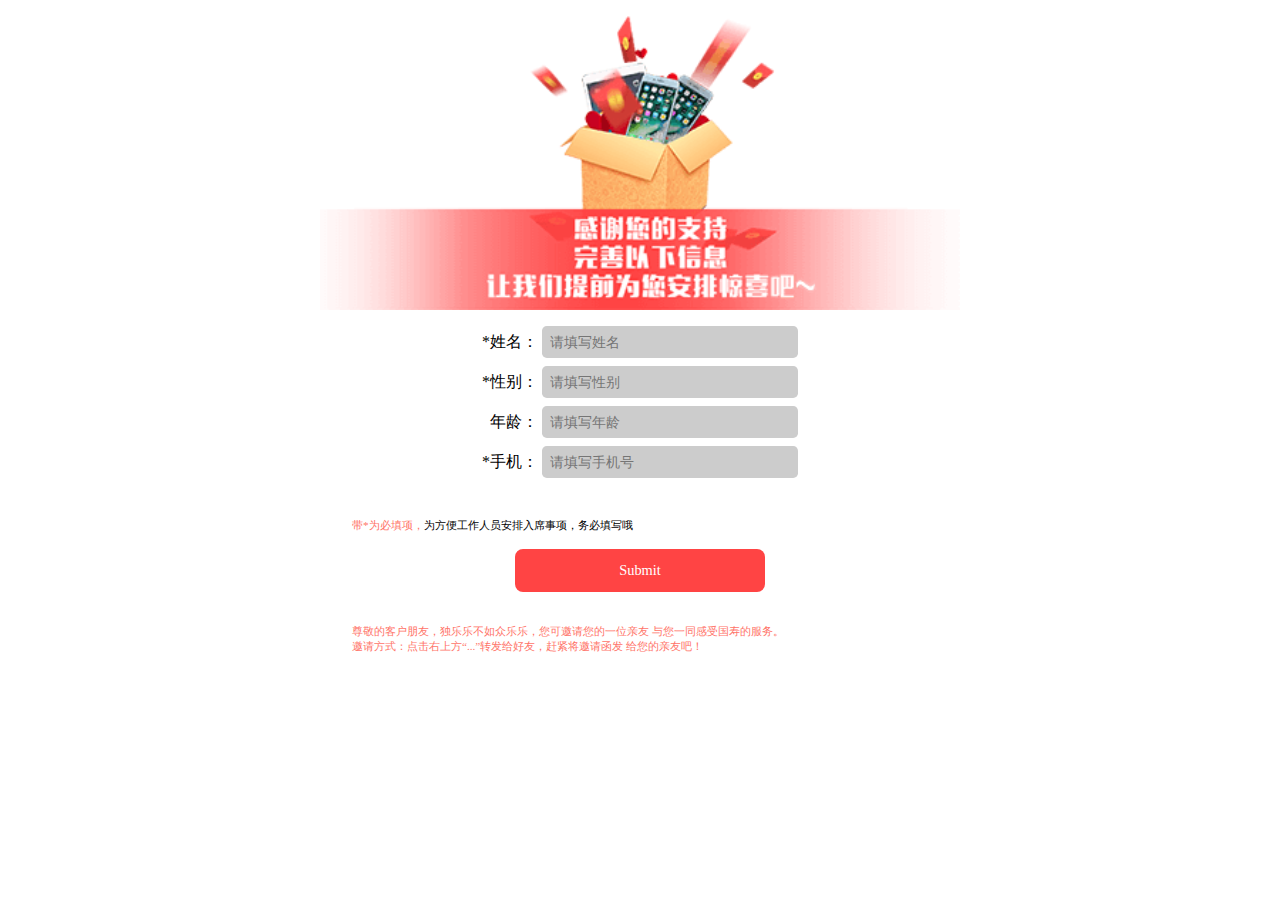
<file: capital-re.html>
<!doctype html>
<html lang="en">
<head>
	<meta charset="UTF-8">
	<title>邀请函</title>
	<meta name="viewport" content="width=device-width,initial-scale=1,minimum-scale=1,maximum-scale=1,user-scalable=no" />
	<!-- build:css css/public-all.min.css -->
	<link rel="stylesheet" href="css/animate.min.css">
	<link rel="stylesheet" href="css/common.css">
	<!-- endbuild -->
	<link rel="stylesheet" href="css/style.css">
	<style type="text/css">
		body,html{background: white}
	</style>
</head>
<body>
	<div style='height:1rem;'></div>
	<img src="img/gift.png" alt="" class="gift">
	<form action="" class="info-wrap">
		<li class="form-item text_center">
			<span class="inline_block form-item-banner">
				*姓名：
			</span>
			<input type="text" class="inline_block form-item-input" placeholder="请填写姓名">
		</li>
		<li class="form-item text_center">
			<span class="inline_block form-item-banner">
				*性别：
			</span>
			<input type="text" class="inline_block form-item-input" placeholder="请填写性别">
		</li>
		<li class="form-item text_center">
			<span class="inline_block form-item-banner">
				<span class="opacity">*</span>年龄：
			</span>
			<input type="text" class="inline_block form-item-input" placeholder="请填写年龄">
		</li>
		<li class="form-item text_center">
			<span class="inline_block form-item-banner">
				*手机：
			</span>
			<input type="text" class="inline_block form-item-input"  placeholder="请填写手机号">
		</li>
		<div class="infos common-txt"><span class="red">带*为必填项，</span>为方便工作人员安排入席事项，务必填写哦</div>

		<input type="submit" class='sub'>

		<p class="common-txt red" style='margin-top:2rem;padding-bottom:2rem'>尊敬的客户朋友，独乐乐不如众乐乐，您可邀请您的一位亲友
			与您一同感受国寿的服务。<br>
			     邀请方式：点击右上方“...”转发给好友，赶紧将邀请函发
			给您的亲友吧！</p>
	</form>
	<!-- build:js js/lib/jquery-sea.min.js -->
    <script type="text/javascript" src='js/lib/jquery-2.1.4.min.js'></script>
	<script type="text/javascript" src='js/lib/mui.min.js'></script> 
	<script type="text/javascript" src='js/lib/layer.js'></script> 
    <!-- endbuild -->
	
	<script type="text/javascript">
	</script>
</body>
</html>
</file>
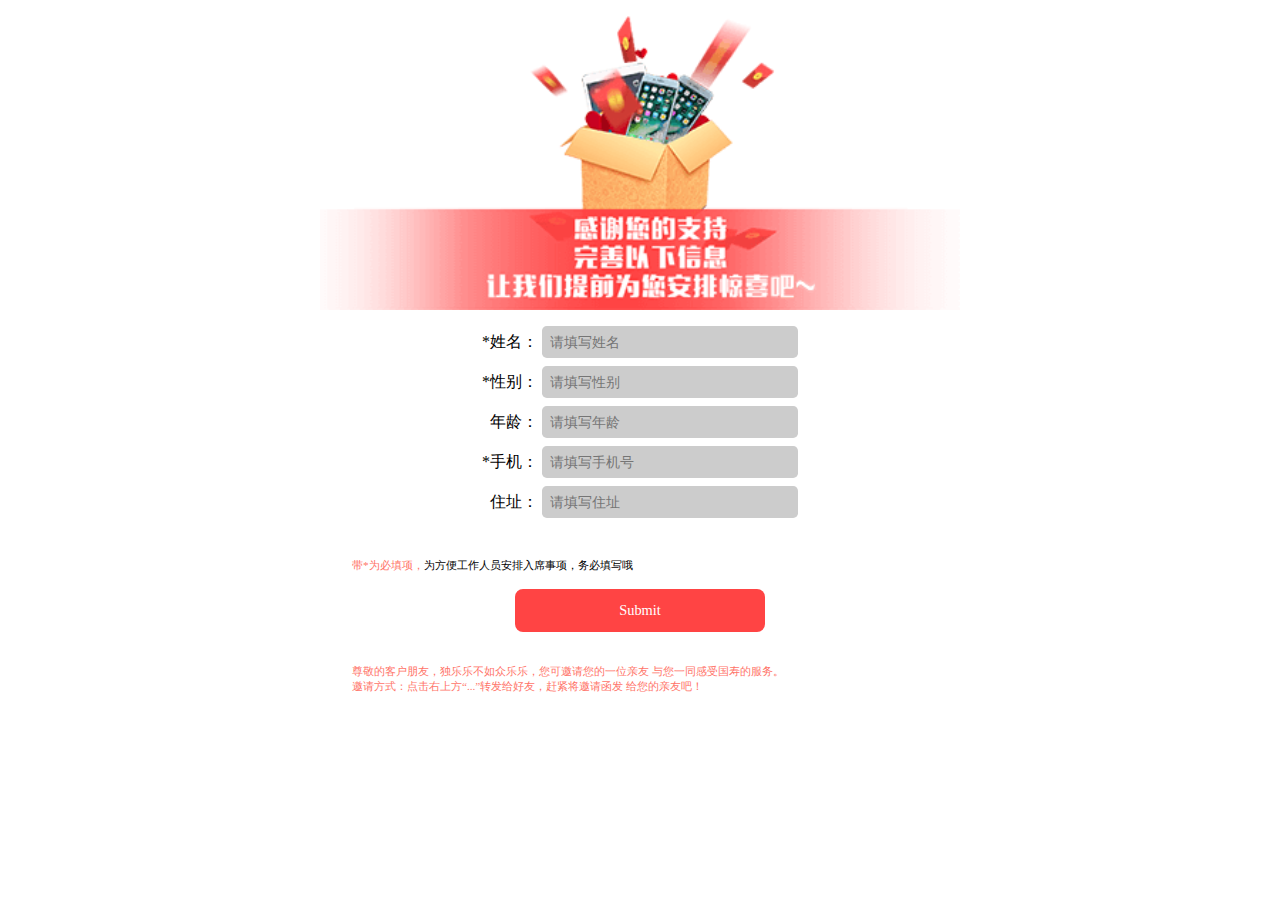
<file: capital.html>
<!doctype html>
<html lang="en">
<head>
	<meta charset="UTF-8">
	<title>邀请函</title>
	<meta name="viewport" content="width=device-width,initial-scale=1,minimum-scale=1,maximum-scale=1,user-scalable=no" />
	<!-- build:css css/public-all.min.css -->
	<link rel="stylesheet" href="css/animate.min.css">
	<link rel="stylesheet" href="css/common.css">
	<!-- endbuild -->
	<link rel="stylesheet" href="css/style.css">
	<style type="text/css">
		body,html{background: white}
	</style>
</head>
<body>
	<div style='height:1rem;'></div>
	<img src="img/gift.png" alt="" class="gift">
	<form action="" class="info-wrap">
		<li class="form-item text_center">
			<span class="inline_block form-item-banner">
				*姓名：
			</span>
			<input type="text" class="inline_block form-item-input" placeholder="请填写姓名">
		</li>
		<li class="form-item text_center">
			<span class="inline_block form-item-banner">
				*性别：
			</span>
			<input type="text" class="inline_block form-item-input" placeholder="请填写性别">
		</li>
		<li class="form-item text_center">
			<span class="inline_block form-item-banner">
				<span class="opacity">*</span>年龄：
			</span>
			<input type="text" class="inline_block form-item-input" placeholder="请填写年龄">
		</li>
		<li class="form-item text_center">
			<span class="inline_block form-item-banner">
				*手机：
			</span>
			<input type="text" class="inline_block form-item-input"  placeholder="请填写手机号">
		</li>
		<li class="form-item text_center">
			<span class="inline_block form-item-banner">
				<span class="opacity">*</span>住址：
			</span>
			<input type="text" class="inline_block form-item-input"  placeholder="请填写住址">
		</li>
		<div class="infos common-txt"><span class="red">带*为必填项，</span>为方便工作人员安排入席事项，务必填写哦</div>

		<input type="submit" class='sub'>

		<p class="common-txt red" style='margin-top:2rem;padding-bottom:2rem'>尊敬的客户朋友，独乐乐不如众乐乐，您可邀请您的一位亲友
			与您一同感受国寿的服务。<br>
			     邀请方式：点击右上方“...”转发给好友，赶紧将邀请函发
			给您的亲友吧！</p>
	</form>
	<!-- build:js js/lib/jquery-sea.min.js -->
    <script type="text/javascript" src='js/lib/jquery-2.1.4.min.js'></script>
	<script type="text/javascript" src='js/lib/mui.min.js'></script> 
	<script type="text/javascript" src='js/lib/layer.js'></script> 
    <!-- endbuild -->
	
	<script type="text/javascript">
	// 跳转页面演示用，提交时注释以下代码
	$('.sub').on('click',function(event)
	{
		event.preventDefault();
		window.location.href='upload.html'
	})
	</script>
</body>
</html>
</file>
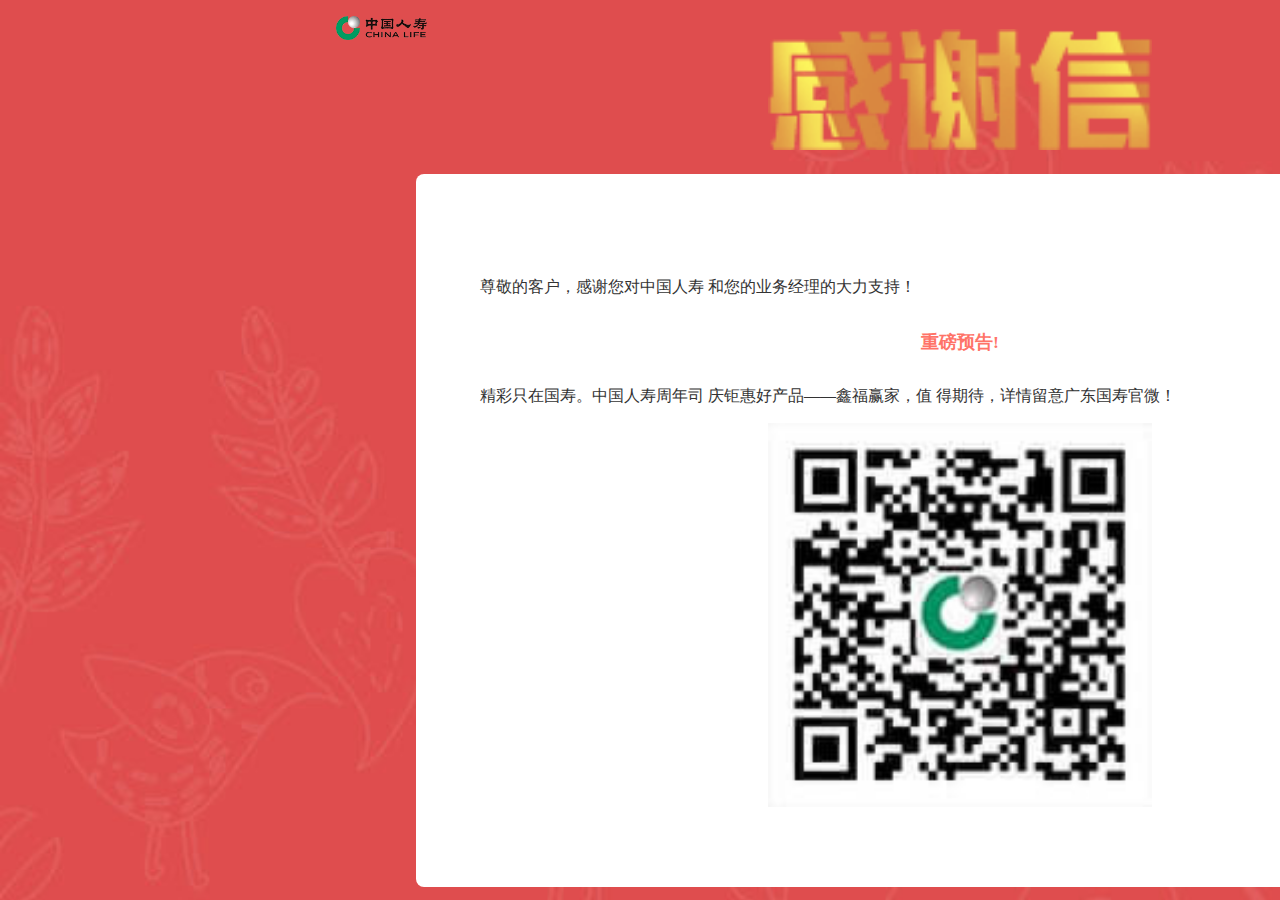
<file: letter.html>
<!doctype html>
<html lang="en">
<head>
	<meta charset="UTF-8">
	<title>邀请函</title>
	<meta name="viewport" content="width=device-width,initial-scale=1,minimum-scale=1,maximum-scale=1,user-scalable=no" />
	<!-- build:css css/public-all.min.css -->
	<link rel="stylesheet" href="css/animate.min.css">
	<link rel="stylesheet" href="css/common.css">
	<!-- endbuild -->
	<link rel="stylesheet" href="css/style.css">
</head>
<body>
	<div class="logo-wrap">
		<img src="img/logo.png" alt="" class="logo">
	</div>
	<div class="main-box appreciate-box">
		<img src="img/appreciate.png" alt="" class="appreciate">
		<div class="letter-body">
			<p>尊敬的客户，感谢您对中国人寿
				和您的业务经理的大力支持！</p>
			<p class="pre text_center">重磅预告!</p>
			<p>精彩只在国寿。中国人寿周年司
				庆钜惠好产品——鑫福赢家，值
				得期待，详情留意广东国寿官微！</p>
			<div class="text_center">
				<img src="img/qr.jpg" alt="" class='qr'>
			</div>
		</div>
	</div>
	<!-- build:js js/lib/jquery-sea.min.js -->
    <script type="text/javascript" src='js/lib/jquery-2.1.4.min.js'></script>
	<script type="text/javascript" src='js/lib/mui.min.js'></script> 
	<script type="text/javascript" src='js/lib/layer.js'></script> 
    <!-- endbuild -->
	
	<script type="text/javascript">
	</script>
</body>
</html>
</file>
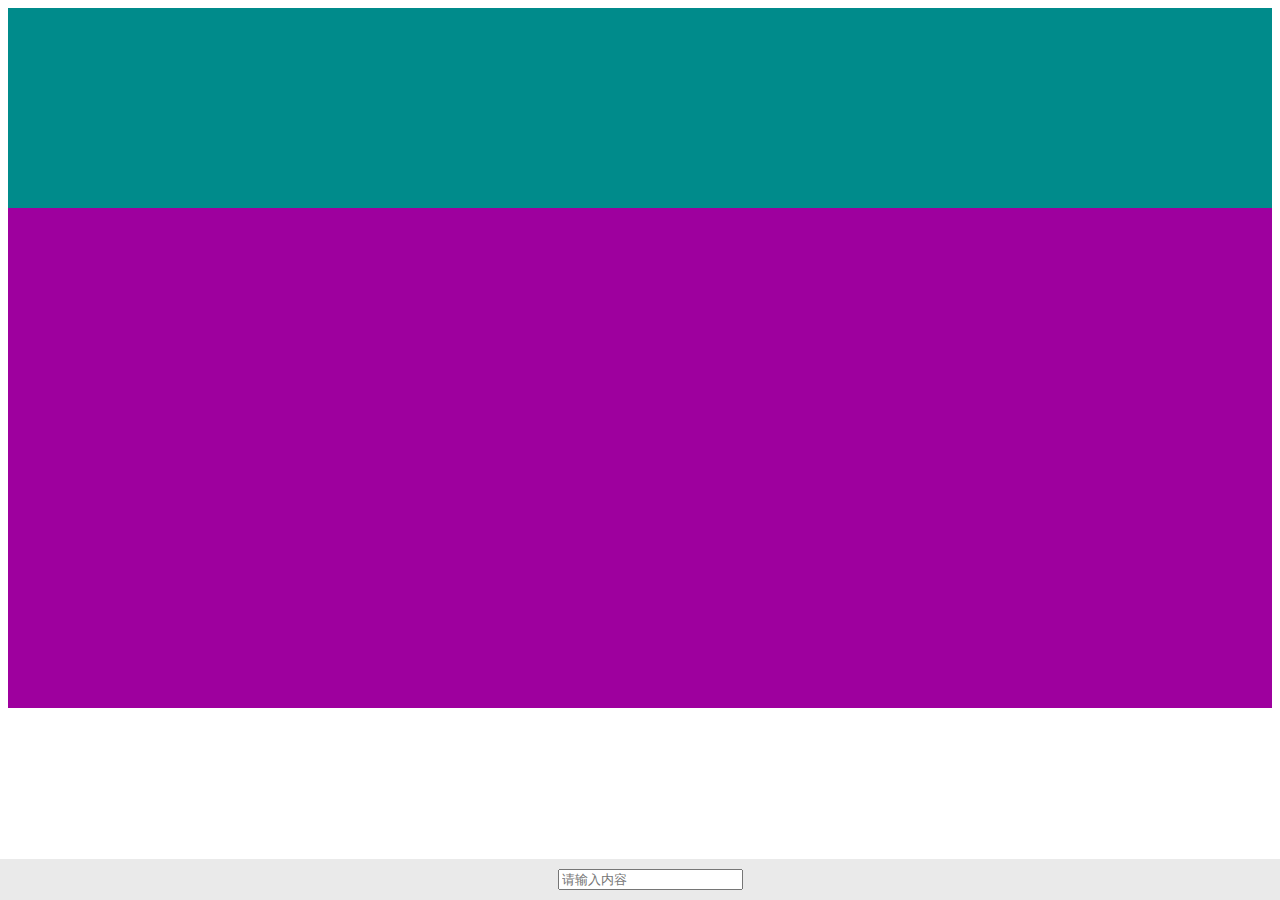
<file: test2.html>
<!doctype html>
<html lang="en">
<head>
	<meta charset="UTF-8">
	<title>Document</title>
	<meta content="width=device-width, initial-scale=1.0, maximum-scale=1.0, user-scalable=0" name="viewport">
	<style>
		.input-wrap{
			width: 100%;
			text-align: center;
			background: #eaeaea;
			padding: 10px;
			position: fixed;
			bottom: 0;
			left: 0;
		}
		.t1{
			height: 200px;
			background: #008b8b
		}
		.t2{
			height: 500px;
			background: #9e009e;
		}
	</style>
</head>
<body>
	<div class="t1"></div>
	<div class="t2"></div>
	<div class="input-wrap">
		<input type="text" placeholder='请输入内容'>
	</div>
	<script>
		// var x=10;
		// function f()
		// {
		// 	alert(x);
		// }

		// !function(){
		// 	var x=20;
		// 	f();
		// }()
	</script>
</body>
</html>
</file>
<file: css/common.css>
﻿*{margin:0;padding:0;}
body{font-family: '微软雅黑';font-size: 16px}
li{list-style: none}
a{text-decoration: none}
.absolute{position: absolute;}
.relative{position: relative;}
.fixed{position: fixed;}
.overflow{overflow: hidden}
.left{float:left}
.right{float: right}
.inline_block{display: inline-block;}
.border_yuan{border-radius: 100%}
.vertical_top{vertical-align: top}
.vertical_middle{vertical-align: middle}
.text_center{text-align: center;}
.text_right{text-align: right;}
.text_left{text-align: left;}
.full{height: 100%;width:100%}
input{outline: none;border: none;font-family: '微软雅黑';font-size: 0.9em;}
img{-webkit-tap-highlight-color: rgba(0, 0, 0, 0);border:none;outline: none}
a{border:none;outline: none; -webkit-tap-highlight-color: rgba(0, 0, 0, 0);}
.no_select{-webkit-user-select:none; }
input,button{outline: none}
.box{display:-webkit-box;}
.none{display: none}
.opacity{opacity: 0}
.overflow-y{overflow-y:scroll ;-webkit-overflow-scrolling : touch;}
input[type="button"],input[type="submit"],input[type="reset"]{
-webkit-appearance: none;
}
</file>
<file: css/style.css>
html {
  min-height: 100%;
  background: url(../img/bac.jpg);
  background-size: cover;
  background-attachment: fixed;
  max-width: 640px;
  margin: 0 auto;
}
img {
  vertical-align: top;
}
body {
  background-color: transparent;
  font-family: '微软雅黑' !important;
  color: #000 !important;
}
p {
  color: #333 !important;
}
.logo-wrap {
  padding: 1rem;
}
.logo-wrap .logo {
  height: 1.5rem;
}
.main-box {
  display: -webkit-box;
  -webkit-box-pack: center;
  -webkit-box-align: center;
  -webkit-box-orient: vertical;
}
.main-box .main-pic {
  display: block;
  width: 70%;
}
.main-box .main-content {
  top: -1.2rem;
}
.main-box .main-content img.p0 {
  width: 100%;
}
.main-box .main-content img.p1 {
  width: 90%;
  left: 5%;
  top: -2%;
}
.main-box .main-footer {
  width: 90%;
  padding-bottom: 1rem;
}
.main-box .main-footer a {
  width: 50%;
}
.main-box .main-footer a img {
  height: 1.5rem;
}
.appreciate-box {
  position: fixed;
  height: 100%;
  width: 100%;
  top: 0;
}
.appreciate-box .appreciate {
  display: block;
  width: 30%;
  margin: 1rem 0 1.5rem;
}
.appreciate-box .letter-body {
  background: white;
  border-radius: 0.5rem;
  padding: 8% 5% 5%;
  width: 85%;
  box-sizing: border-box;
}
.appreciate-box .letter-body p.pre {
  margin: 2rem 0;
  color: #ff7368 !important;
  font-weight: bold;
  font-size: 1.1rem;
}
.appreciate-box .letter-body .qr {
  width: 40%;
  margin: 1rem 0;
}
.red {
  color: #ff7368 !important;
}
.yellow {
  color: #ebb161 !important;
  margin: 1rem 0;
}
.gro {
  color: #753a2e;
  width: 66%;
  left: 17%;
  top: 16%;
  font-size: 0.9rem;
  line-height: 1.2rem;
}
.sub {
  font-family: '微软雅黑';
  color: white;
  background: #ff4444;
  width: 39%;
  text-align: center;
  border-radius: 0.5rem;
  margin: 1rem auto;
  display: block;
  padding: 2% 5%;
}
.common-txt {
  font-size: 0.7rem;
  padding: 0 5%;
}
.gift {
  width: 100%;
}
.info-wrap {
  margin-top: 1rem;
}
.info-wrap .form-item span {
  height: 2rem;
  line-height: 2rem;
}
.info-wrap .form-item input {
  height: 2rem;
  line-height: 2rem;
  border: none;
  outline: none;
  background: #ccc;
  border-radius: 0.3rem;
  width: 40%;
  font-family: '微软雅黑';
  font-size: 0.9rem;
  margin-bottom: 0.5rem;
  padding: 0.1rem 0.5rem;
  box-sizing: border-box;
}
.info-wrap .infos {
  margin-top: 2rem;
}
.white {
  color: white;
}
.pic-box-wrap {
  width: 275px;
  margin: 5% auto;
  padding-top: 275px;
}
.pic-box-wrap .pic-box {
  width: 100%;
  height: 100%;
  border: 0.2rem dashed  white;
  left: 0;
  top: 0;
  box-sizing: border-box;
  padding: 14px;
}
.pic-box-wrap .pic-box .pic-inner {
  width: 100%;
  height: 100%;
  background: rgba(255, 255, 255, 0.2);
  text-align: center;
  display: -webkit-box;
  -webkit-box-pack: center;
  -webkit-box-align: center;
  -webkit-box-orient: vertical;
  color: white;
}
.pic-box-wrap .pic-box .pic-inner .add {
  width: 3rem;
}
.pic-box-wrap .pic-box .pic-inner span {
  width: 100%;
  text-align: center;
  left: 0;
  bottom: 27%;
}
.up-file {
  width: 40%;
  margin: 0rem 0 1rem;
  text-align: center;
  color: white;
  background-color: #ebb161;
  border-radius: 0.5rem;
  padding: 0.5rem;
}
.canvas {
  width: 100%;
  height: 100%;
  left: 0;
  top: 0;
  display: -webkit-box;
  -webkit-box-pack:center;
  -webkit-box-align:center;
}
.canvas canvas {
  display: block;
}
.canvas .tu {
  position: absolute;
  height: 100%;
  width: 100%;
  top: 0;
  left: 0;
}
.canvas video {
  position: absolute;
  top: 0;
  left: 0;
}
label {
  display: block;
  width: 100%;
  height: 100%;
}
.pho{
  max-width: 100%;
  max-height: 100%;
}
.wm{
  width: 100%;
}
.hm{
  height: 100%;
}
</file>
